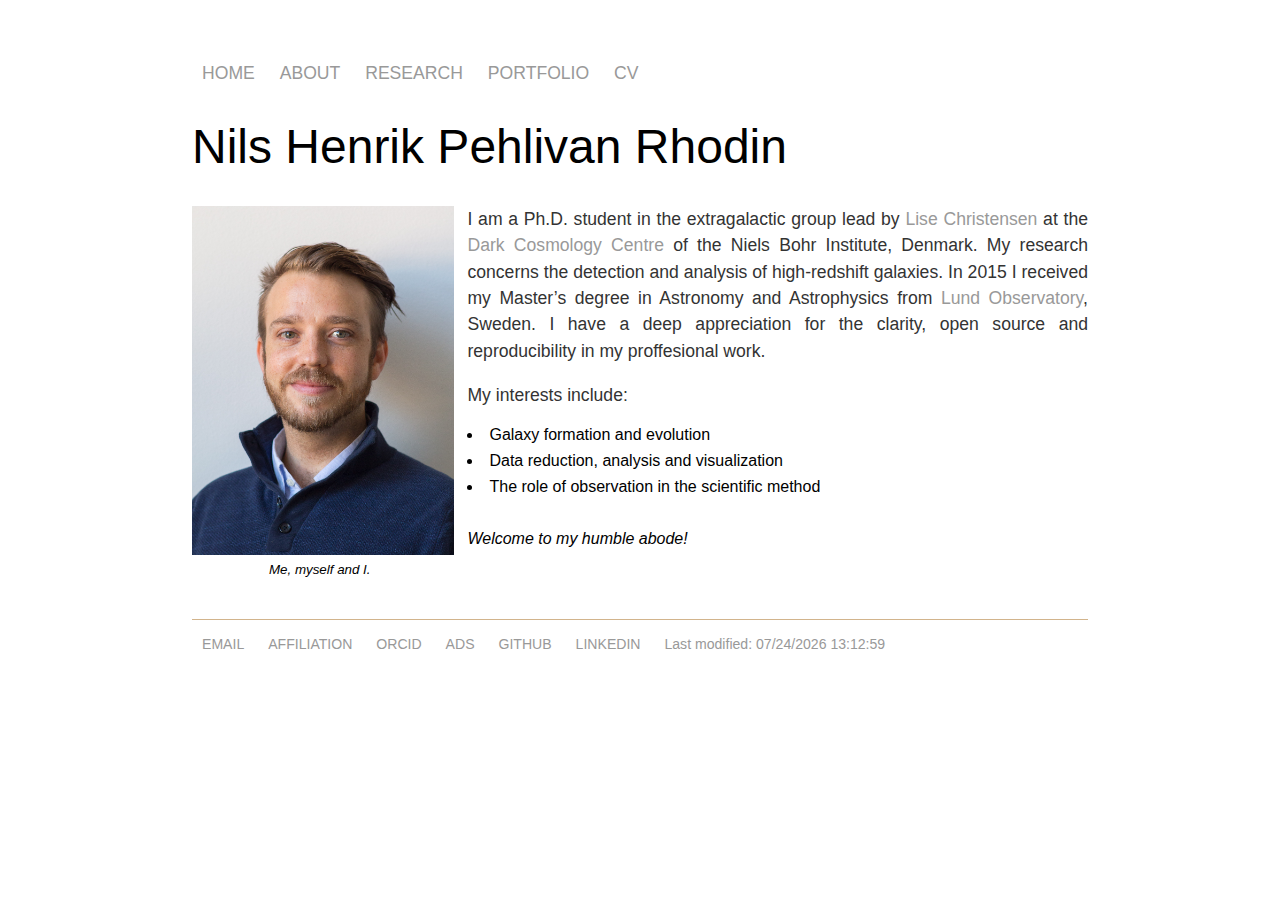
<file: index.html>
<!DOCTYPE html>
<html>
	<head>
		<title>Nils Henrik Pehlivan Rhodin</title>
		<!-- link to main stylesheet -->
		<link rel="stylesheet" type="text/css" href="/css/main.css">
	</head>
	<body>
		<nav>
    		<ul>
        		<li><a href="/">HOME</a></li>
	        	<li><a href="/about/about.html">ABOUT</a></li>
        		<li><a href="/research/research.html">RESEARCH</a></li>
        		<li><a href="/portfolio/portfolio.html">PORTFOLIO</a></li>
        		<li><a href="/cv_public.pdf">CV</a></li>
			<li>

				<!--
				<form>
  					<div>
    						<input type="search" id="mySearch" name="q">
    						<button>Search</button>
  					</div>
				</form>

				<form id="sarchform" class="search2" method="get" action="index.html" />
				<input class="search2" id="test" type="text" name="search" size="10" maxlength="255"/>
			</li>
			-->

    		</ul>
		</nav>
		<div class="container">
    		<div class="blurb">
        		<h1>Nils Henrik Pehlivan Rhodin</h1>
			<figure>
			<img src="cX0ka2NZ2n.jpg" width="100%" height="auto" alt="Me, myself and I"/>
			<figcaption>Me, myself and I.</figcaption>
			</figure>
		    		<!-- <a href="/ABOUT">A brief introduction,</a> -->
				<p>I am a Ph.D. student in the extragalactic group lead by <a href="https://dark.nbi.ku.dk/people/lise/">Lise 
				Christensen</a> at the <a href="https://dark.nbi.ku.dk">Dark Cosmology Centre</a> of the Niels Bohr Institute, 
				Denmark. My research concerns the detection and analysis of high-redshift galaxies. In 2015 I received my 
				Master’s degree in Astronomy and Astrophysics from <a href="http://www.astro.lu.se">Lund Observatory</a>, 
				Sweden. I have a deep appreciation for the clarity, open source and reproducibility in my proffesional work.
				<br />
		
<p>My interests include:</p>
<div>
<ul style="list-style-position:inside">
  <li style="margin-bottom:0.5em">Galaxy formation and evolution</li>
  <li style="margin-bottom:0.5em">Data reduction, analysis and visualization</li>
  <li>The role of observation in the scientific method </li>
</ul>
</div>
		<br />
		<em>Welcome to my humble abode!</em></p>
		<br />
		<br />
		<br />
			
		</div><!-- /.blurb -->
		</div><!-- /.container -->
		<footer>
    			<ul>
        			<li><a href="mailto:nhp.rhodin@gmail.com">EMAIL</a></li>
        			<li><a target="_blank" rel="noopener noreferrer" href="https://dark.nbi.ku.dk">AFFILIATION</a></li>
				<li><a target="_blank" rel="noopener noreferrer" href="https://orcid.org/0000-0002-9144-4162">ORCID</a></li>
				<li><a target="_blank" rel="noopener noreferrer" href="http://adsabs.harvard.edu/cgi-bin/nph-abs_connect?return_req=no_params&author=Rhodin,%20N.%20H.%20P.&db_key=PRE">ADS</a></li>
        			<li><a target="_blank" rel="noopener noreferrer" href="https://github.com/nhprhodin">GITHUB</a></li>
				<Li><a target="_blank" rel="noopener noreferrer" href="https://www.linkedin.com/in/nhprhodin">LINKEDIN</a></li>
				<script type="text/javascript"> document.write("Last modified: ".fontcolor("#999") + document.lastModified.fontcolor("#999"));</script>
			</ul>
		</footer>
	</body>
</html>
</file>
<file: css/main.css>
body {
    margin: 60px auto;
    width: 70%;
    font-family: Sans-Serif;
}
nav ul, footer ul {
    font-family: Sans-Serif;
    padding: 0px;
    padding-left: 10px;
    list-style: none;
    font-weight: lighter;
    font-size: 1.1em;
    line-height: 1.5em;
}
nav ul li, footer ul li {
    display: inline;
    margin-right: 20px;
}
a {
    text-decoration: none;
    color: #999;
}
a:hover {
    text-decoration: underline;
}
h1 {
    font-size: 3em;
    font-family: Sans-Serif;
    font-weight: lighter;
}
p {
    font-size: 1.1em;
    line-height: 1.5em;
    color: #333;
    text-align:justify
}
footer {
    border-top: 1px solid #D2B48C;/* (Tan);  #6B8E23 (OliveDrap); #d5d5d5 (subtle grey)*/
    font-size: .8em;
}

ul.posts { 
    margin: 20px auto 40px; 
    font-size: 1.5em;
}

ul.posts li {
    list-style: none;
}

* {
  box-sizing: border-box;
}

form {
  display: inline-block;
}

figure {
  float: left;
  width: 30%;
  text-align: center;
  font-style: italic;
  font-size: smaller;
  text-indent: 0;
  margin: 0.0em 0.5em 0.5em 0.0em;
  padding: 0.0em 0.5em 0.5em 0.0em;
  display: table;
    }

img.scaled {
  width: 100%;
}

figure img {
    vertical-align: top;
}

figure figcaption {
    text-align: center;
    display: table-caption;
    caption-side: bottom;
    margin: 0.0em 0.5em 0.5em 0.0em;
    padding: 0.0em 0.5em 0.5em 0.0em;
}
</file>
